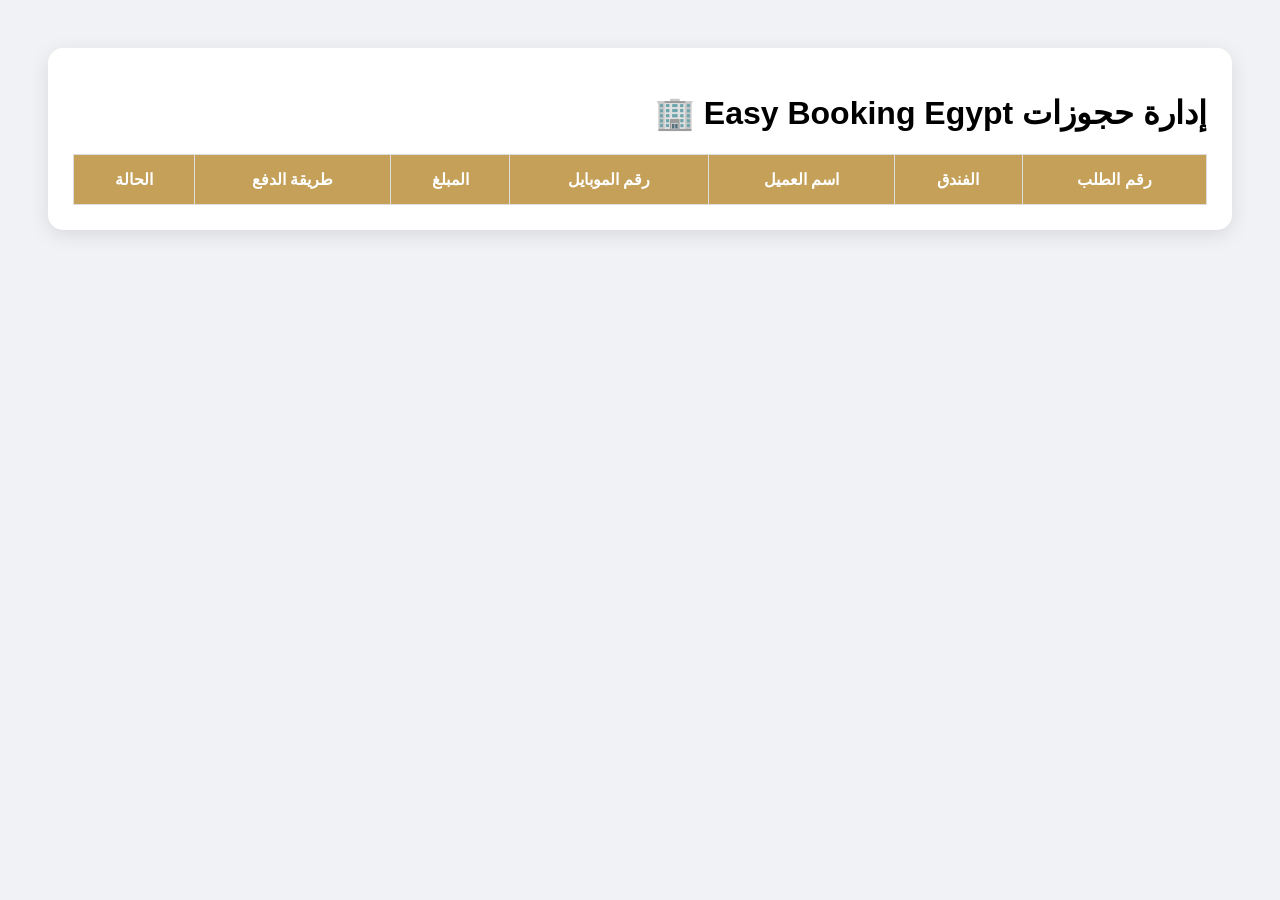
<file: admin.html>
<!DOCTYPE html>
<html lang="ar" dir="rtl">
<head>
    <meta charset="UTF-8">
    <title>Dashboard | Easy Booking Egypt</title>
    <style>
        body { font-family: 'Cairo', sans-serif; padding: 40px; background: #f0f2f5; }
        .box { background: white; padding: 25px; border-radius: 15px; box-shadow: 0 5px 20px rgba(0,0,0,0.1); }
        table { width: 100%; border-collapse: collapse; margin-top: 20px; }
        th, td { padding: 15px; border: 1px solid #ddd; text-align: center; }
        th { background: #c5a059; color: white; }
        .status { color: green; font-weight: bold; }
    </style>
</head>
<body>
    <div class="box">
        <h1>إدارة حجوزات Easy Booking Egypt 🏢</h1>
        <table id="adminTable">
            <thead>
                <tr>
                    <th>رقم الطلب</th>
                    <th>الفندق</th>
                    <th>اسم العميل</th>
                    <th>رقم الموبايل</th>
                    <th>المبلغ</th>
                    <th>طريقة الدفع</th>
                    <th>الحالة</th>
                </tr>
            </thead>
            <tbody id="tableBody"></tbody>
        </table>
    </div>

    <script>
        function load() {
            const db = JSON.parse(localStorage.getItem('ebOrders')) || [];
            document.getElementById('tableBody').innerHTML = db.map(o => `
                <tr>
                    <td>${o.id}</td>
                    <td>${o.hotel}</td>
                    <td>${o.customer}</td>
                    <td>${o.phone}</td>
                    <td>${o.total} ج.م</td>
                    <td style="color:blue; font-weight:bold">${o.method}</td>
                    <td class="status">${o.status}</td>
                </tr>
            `).reverse().join('');
        }
        setInterval(load, 2000);
        window.onload = load;
    </script>
</body>
</html>
</file>
